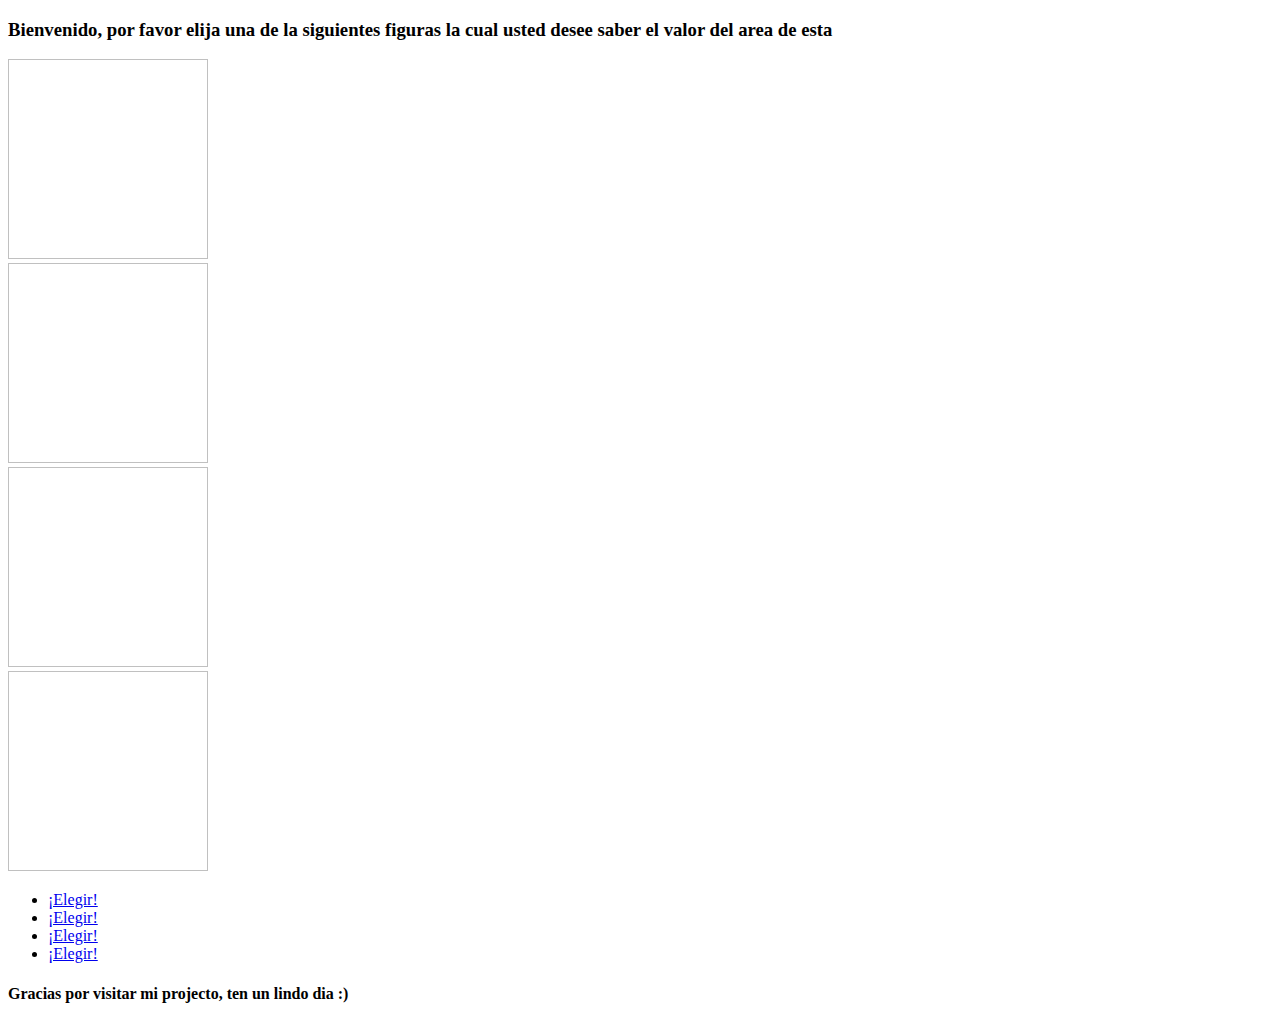
<file: bootcamp/src/main/resources/templates/index.html>
<!DOCTYPE html>
<html lang="en">
<head>
    <meta charset="UTF-8">
    <meta name="viewport" content="width=device-width, initial-scale=1.0">
    <title>Fichero index</title>
</head>
<body>
    <div class="title">
        <div class="ttl">
            <h3>Bienvenido, por favor elija una de la siguientes figuras la cual usted desee saber el valor del area de esta</h3>
        </div>
    </div>
    <div class="padre">
        <div class="caja">
            <div class="cajita 1"><img th:src="@{/img/c.png}" alt="" title="circulo" width="200px" height="200px" ></div>
            <div class="cajita 2"><img th:src="@{img/r.png}" alt="" title="rectangulo" width="200px" height="200px"></div>
            <div class="cajita 3"><img th:src="@{/img/t.png}" alt="" title="triangulo" width="200px" height="200px"></div>
            <div class="cajita 4"><img th:src="@{/img/h.png}" alt="" title="hexagono" width="200px" height="200px" style="object-fit: contain;"></div>
        </div>
        <div class="child">
            <ul>
                <li><a href="#">¡Elegir!</a></li>
                <li><a href="#">¡Elegir!</a></li>
                <li><a href="#">¡Elegir!</a></li>
                <li><a href="#">¡Elegir!</a></li>
            </ul>
        </div> 
    </div>
    <div class="footer">
        <div class="fuu">
            <h4>Gracias por visitar mi projecto, ten un lindo dia :) </h4>
        </div>
    </div>
</body>
</html>
</file>
